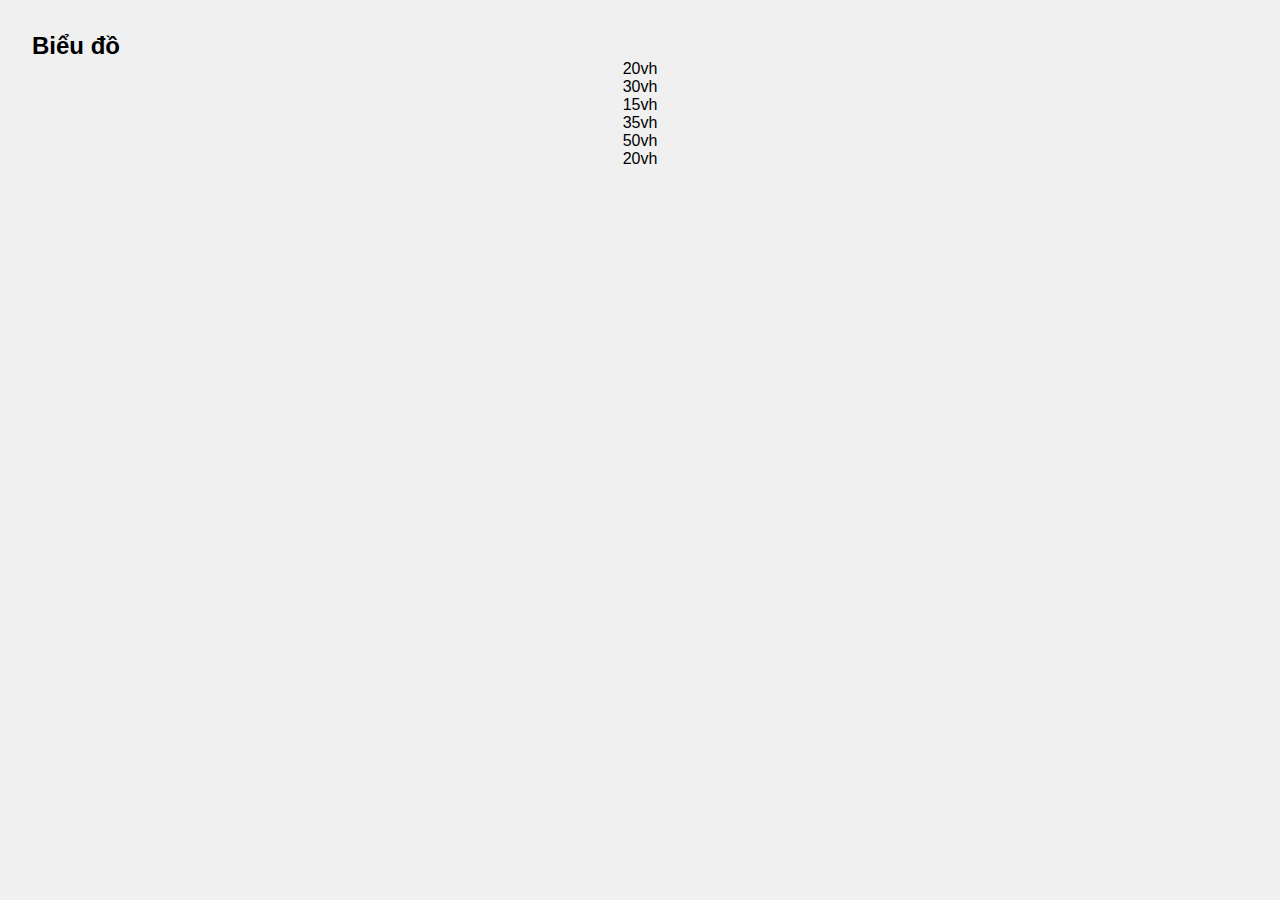
<file: SCRIM/bai2/index.html>
<!DOCTYPE html>
<html lang="vi">
  <head>
    <meta charset="UTF-8" />
    <link rel="stylesheet" href="index.css" />
  </head>
  <body>
    <h2>Biểu đồ</h2>
    <div class="container">
      <div
        class="item item1"
        style="display: flex; justify-content: center; align-items: center"
      >
        <p>20vh</p>
      </div>
      <div
        class="item item2"
        style="display: flex; justify-content: center; align-items: center"
      >
        <p>30vh</p>
      </div>
      <div
        class="item item3"
        style="display: flex; justify-content: center; align-items: center"
      >
        <p>15vh</p>
      </div>
      <div
        class="item item4"
        style="display: flex; justify-content: center; align-items: center"
      >
        <p>35vh</p>
      </div>
      <div
        class="item item5"
        style="display: flex; justify-content: center; align-items: center"
      >
        <p>50vh</p>
      </div>
      <div
        class="item item6"
        style="display: flex; justify-content: center; align-items: center"
      >
        <p>20vh</p>
      </div>
    </div>
  </body>
</html>
</file>
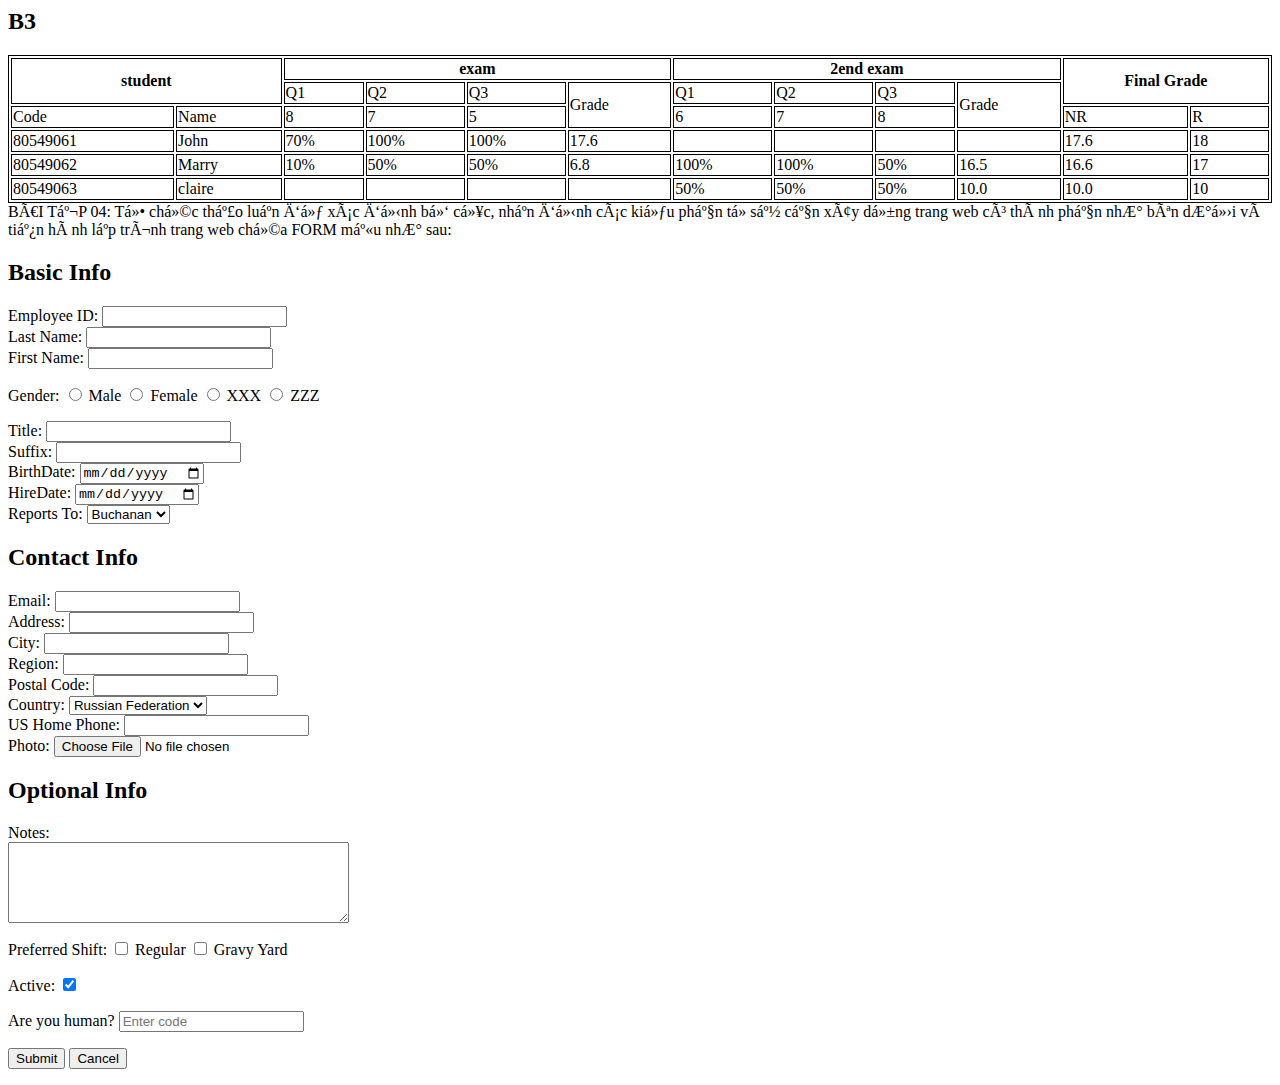
<file: web.html>
<html>
<style>
table, th, td {
  border:1px solid black;
}
</style>
<body>

<h2>B3</h2>

<table style="width:100%">
  <tr>
    <th rowspan="2" colspan="2">student</th>
    <th rowspan="1" colspan="4">exam</th>
    <th rowspan="1" colspan="4">2end exam</th>
    <th rowspan="2" colspan="2">Final Grade</th>
  </tr>
  <tr>
    <td>Q1</td>
    <td>Q2</td>
    <td>Q3</td>
    <td rowspan="2" colspan="1">Grade</td>
    <td>Q1</td>
    <td>Q2</td>
    <td>Q3</td>
    <td rowspan="2" colspan="1">Grade</td>
  </tr>
  <tr>
    <td>Code</td>
    <td>Name</td>
    <td>8</td>
    <td>7</td>
    <td>5</td>
    <td>6</td>
    <td>7</td>
    <td>8</td>
    <td>NR</td>
    <td>R</td>
  </tr>
  <tr>
    <td>80549061</td>
    <td>John</td>
    <td>70%</td>
    <td>100%</td>
    <td>100%</td>
    <td>17.6</td>
    <td></td>
    <td></td>
    <td></td>
    <td></td>
    <td>17.6</td>
    <td>18</td>
  </tr>
  <tr>
  <td>80549062</td>
    <td>Marry</td>
    <td>10%</td>
    <td>50%</td>
    <td>50%</td>
    <td>6.8</td>
    <td>100%</td>
    <td>100%</td>
    <td>50%</td>
    <td>16.5</td>
    <td>16.6</td>
    <td>17</td>
   </tr>
   <tr>
    <td>80549063</td>
    <td>claire</td>
    <td></td>
    <td></td>
    <td></td>
    <td></td>
    <td>50%</td>
    <td>50%</td>
    <td>50%</td>
    <td>10.0</td>
    <td>10.0</td>
    <td>10</td>
    </tr>

</table>
</body>
</html>

BÀI TẬP 04: Tổ chức thảo luận để xác định bố cục, nhận định các kiểu phần tử sẽ cần xây
dựng trang web có thành phần như bên dưới và tiến hành lập trình trang web chứa FORM
mẫu như sau:
<!DOCTYPE html>
<html lang="en">
<head>
  <meta charset="UTF-8">
  <title>Employee Form</title>
</head>
<body>
  <h2>Basic Info</h2>
  <form action="#" method="post">
    <label>Employee ID: <input type="text" name="emp_id"></label><br>
    <label>Last Name: <input type="text" name="last_name"></label><br>
    <label>First Name: <input type="text" name="first_name"></label><br>

    <p>Gender:
      <input type="radio" name="gender" value="male"> Male
      <input type="radio" name="gender" value="female"> Female
      <input type="radio" name="gender" value="xxx"> XXX
      <input type="radio" name="gender" value="zzz"> ZZZ
    </p>

    <label>Title: <input type="text" name="title"></label><br>
    <label>Suffix: <input type="text" name="suffix"></label><br>
    <label>BirthDate: <input type="date" name="birthdate"></label><br>
    <label>HireDate: <input type="date" name="hiredate"></label><br>
    <label>Reports To:
      <select name="reports">
        <option value="buchanan">Buchanan</option>
      </select>
    </label><br>

    <h2>Contact Info</h2>
    <label>Email: <input type="email" name="email"></label><br>
    <label>Address: <input type="text" name="address"></label><br>
    <label>City: <input type="text" name="city"></label><br>
    <label>Region: <input type="text" name="region"></label><br>
    <label>Postal Code: <input type="text" name="postal"></label><br>
    <label>Country:
      <select name="country">
        <option value="ru">Russian Federation</option>
        <option value="us">United States</option>
        <option value="uk">United Kingdom</option>
      </select>
    </label><br>
    <label>US Home Phone: <input type="tel" name="phone"></label><br>
    <label>Photo: <input type="file" name="photo"></label><br>

    <h2>Optional Info</h2>
    <label>Notes:<br>
      <textarea name="notes" rows="5" cols="40"></textarea>
    </label><br>

    <p>Preferred Shift:
      <input type="checkbox" name="shift" value="regular"> Regular
      <input type="checkbox" name="shift" value="graveyard"> Gravy Yard
    </p>

    <p>Active:
      <input type="checkbox" name="active" checked>
    </p>

    <p>Are you human?
      <input type="text" name="captcha" placeholder="Enter code">
    </p>

    <input type="submit" value="Submit">
    <input type="reset" value="Cancel">
  </form>
</body>
</html>
</file>
<file: SCRIM/bai2/index.css>
* {
    margin: 0px;
    padding: 0px;
    box-sizing: border-box;
  }
  
  html,
  body {
    background-color: #f0f0f0;
    font-family: sans-serif;
    padding: 16px;
  }
  
  .row {
    column-count: 4;
    column-width: 405px;
    column-gap: 0px;
    margin: auto;
  }
  
  .column {
    border-radius: 8px;
  }
  .column img {
    border: 1px solid lightgray;
    width: 100%;
    display: block;
    margin-bottom: 0;
    break-inside: avoid;
  }
</file>
